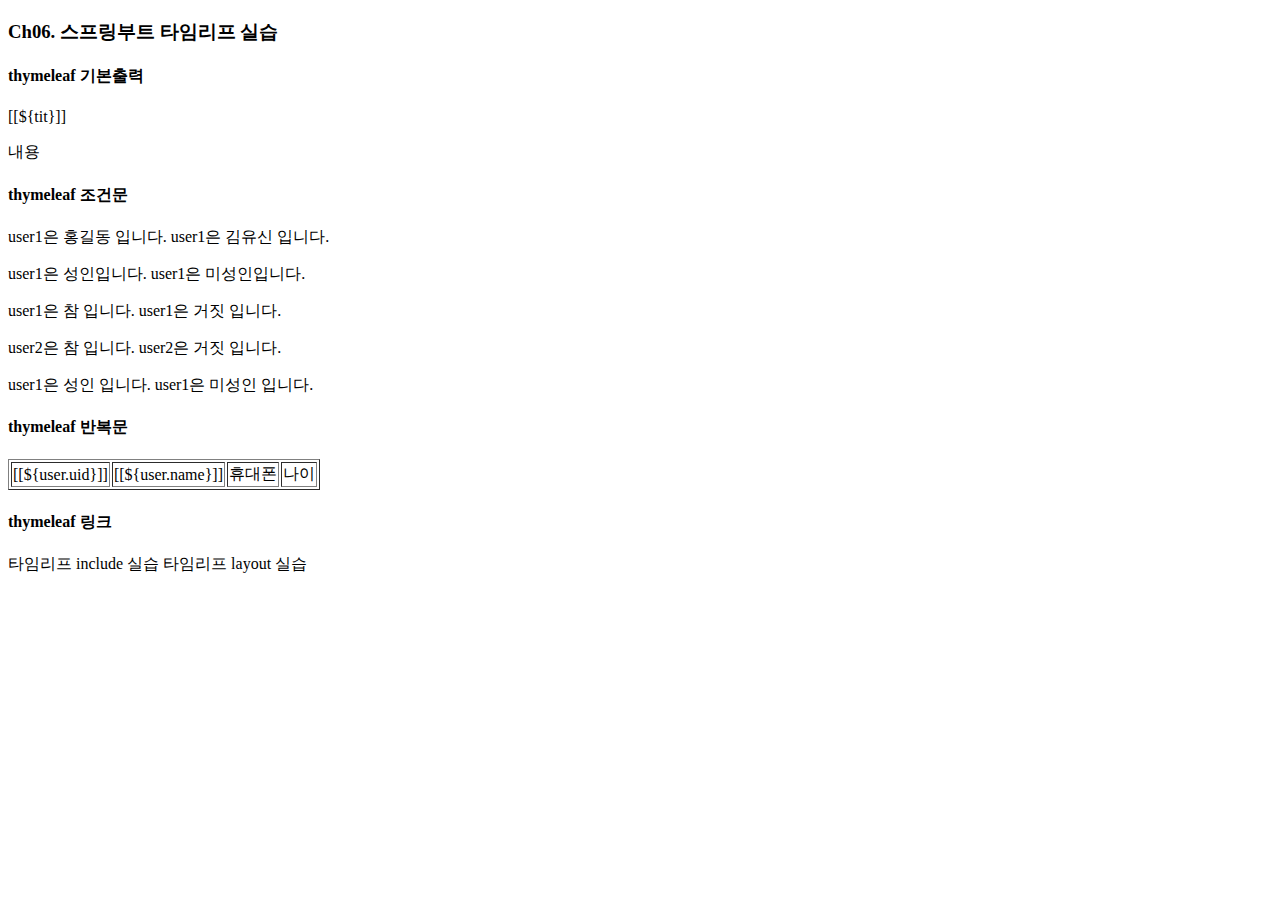
<file: Ch06/src/main/resources/templates/index.html>
<!DOCTYPE html>
<html xmlns:th="http://www.thymeleaf.org">
	<head>
		<meta charset="UTF-8">
		<title>index</title>
	</head>
<body>
	<h3>Ch06. 스프링부트 타임리프 실습</h3>
	
	<h4>thymeleaf 기본출력</h4>
	<p>[[${tit}]]</p>
	<p th:text="${name}">내용</p>
		
	<h4>thymeleaf 조건문</h4>
	<p>
		<span th:if="${user1.name=='홍길동'}">user1은 홍길동 입니다.</span>
		<span th:if="${user1.name=='김유신'}">user1은 김유신 입니다.</span>
	</p>
	<p>
		<span th:if="${user1.age > 20}">user1은 성인입니다.</span>
		<span th:unless="${user1.age > 20}">user1은 미성인입니다.</span>
	</p>
	<p>
		<span th:if="${user1}">user1은 참 입니다.</span>
		<span th:unless="${user1}">user1은 거짓 입니다.</span>
	</p>
	<p>
		<span th:if="${user2}">user2은 참 입니다.</span>
		<span th:unless="${user2}">user2은 거짓 입니다.</span>
	</p>
	<p th:switch="${user1.age > 20}">
		<span th:case="true">user1은 성인 입니다.</span>
		<span th:case="false">user1은 미성인 입니다.</span>
	</p>
	
	
	<h4>thymeleaf 반복문</h4>
	<table border="1">
		<tr th:each="user:${users}">
			<td>[[${user.uid}]]</td>
			<td>[[${user.name}]]</td>
			<td th:text=${user.hp}>휴대폰</td>
			<td th:text=${user.age}>나이</td>
		</tr>
	</table>
	
	<h4>thymeleaf 링크</h4>
	<a th:href="@{/include}">타임리프 include 실습</a>
	<a th:href="@{/layout}">타임리프 layout 실습</a>
	
</body>
</html>
</file>
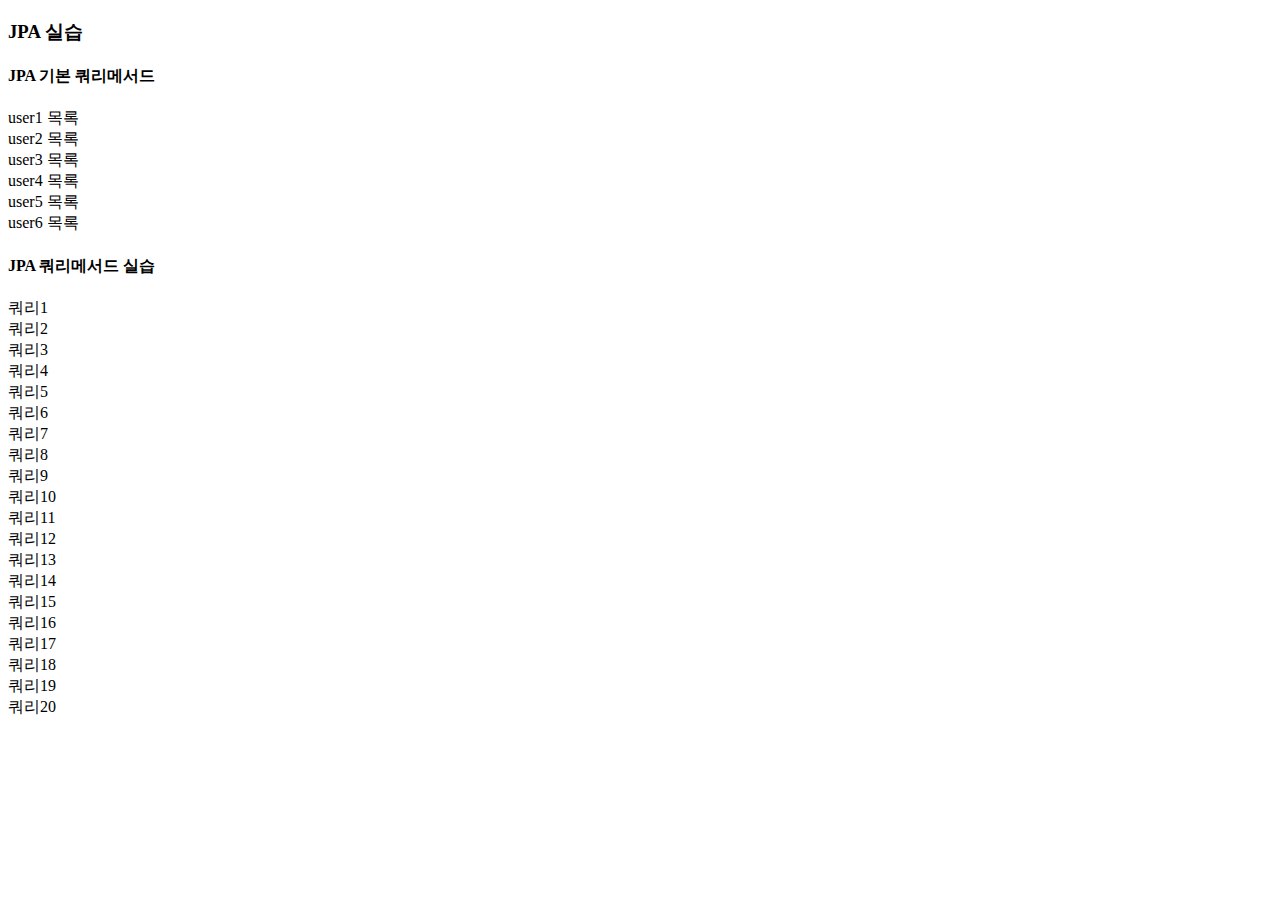
<file: Ch07/src/main/resources/templates/index.html>
<!DOCTYPE html>
<html xmlns:th="http://www.thymeleaf.org">
	<head>
		<meta charset="UTF-8">
		<title>index</title>
	</head>
	<body>
		<h3>JPA 실습</h3>
		
		<h4>JPA 기본 쿼리메서드</h4>
		<a th:href="@{/user1/list}">user1 목록</a><br>
		<a th:href="@{/user2/list}">user2 목록</a><br>
		<a th:href="@{/user3/list}">user3 목록</a><br>
		<a th:href="@{/user4/list}">user4 목록</a><br>
		<a th:href="@{/user5/list}">user5 목록</a><br>
		<a th:href="@{/user6/list}">user6 목록</a><br>
		
		<h4>JPA 쿼리메서드 실습</h4>
		<a th:href="@{/query1}">쿼리1</a><br>
		<a th:href="@{/query2}">쿼리2</a><br>
		<a th:href="@{/query3}">쿼리3</a><br>
		<a th:href="@{/query4}">쿼리4</a><br>
		<a th:href="@{/query5}">쿼리5</a><br>
		<a th:href="@{/query6}">쿼리6</a><br>
		<a th:href="@{/query7}">쿼리7</a><br>
		<a th:href="@{/query8}">쿼리8</a><br>
		<a th:href="@{/query9}">쿼리9</a><br>
		<a th:href="@{/query10}">쿼리10</a><br>
		<a th:href="@{/query11}">쿼리11</a><br>
		<a th:href="@{/query12}">쿼리12</a><br>
		<a th:href="@{/query13}">쿼리13</a><br>
		<a th:href="@{/query14}">쿼리14</a><br>
		<a th:href="@{/query15}">쿼리15</a><br>
		<a th:href="@{/query16}">쿼리16</a><br>
		<a th:href="@{/query17}">쿼리17</a><br>
		<a th:href="@{/query18}">쿼리18</a><br>
		<a th:href="@{/query19}">쿼리19</a><br>
		<a th:href="@{/query20}">쿼리20</a><br>
		
	</body>
</html>
</file>
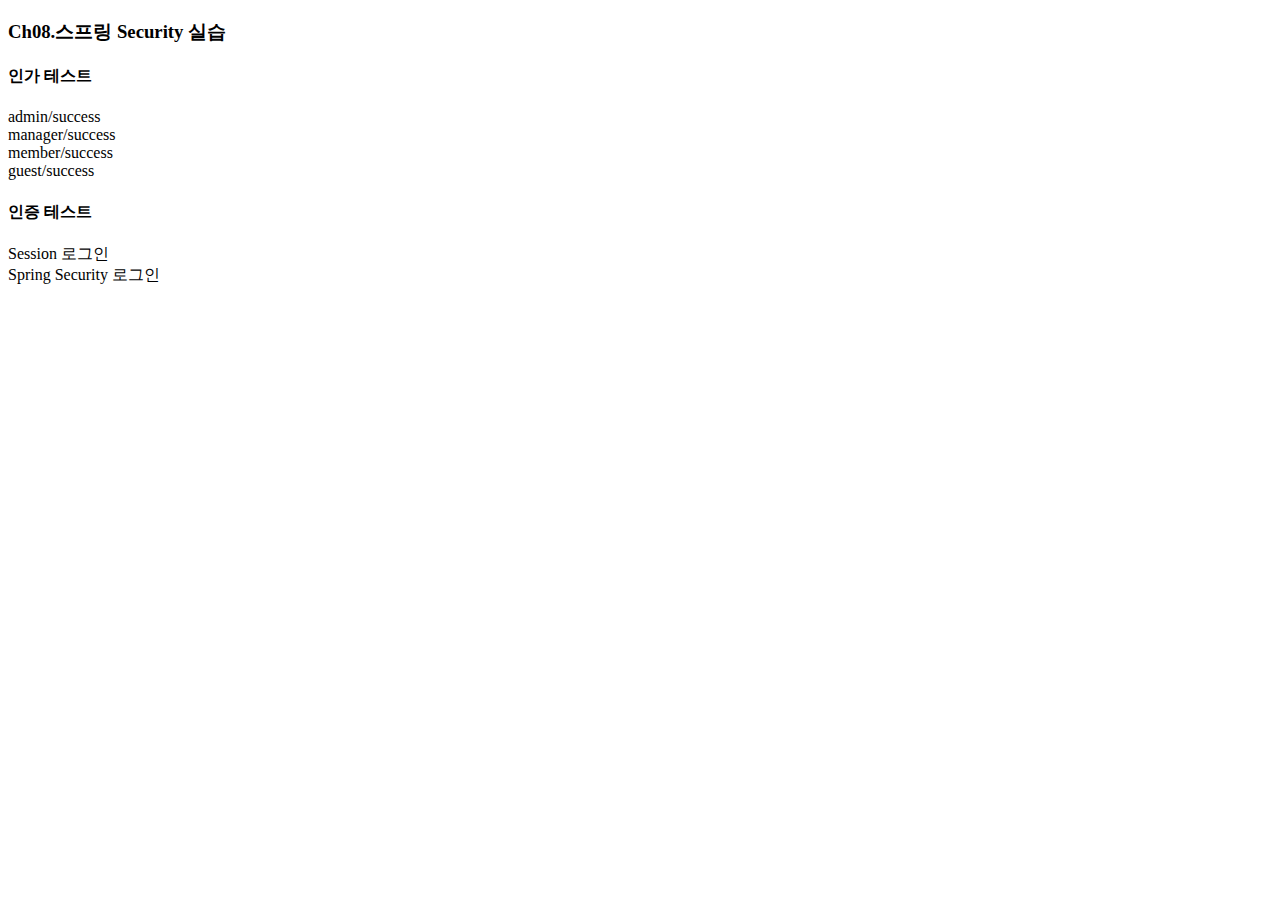
<file: Ch08/src/main/resources/templates/index.html>
<!DOCTYPE html>
<html xmlns:th="http://www.thymeleaf.org">
	<head>
		<meta charset="UTF-8">
		<title>index</title>
	</head>
	<body>
		<h3>Ch08.스프링 Security 실습</h3>
		
		<h4>인가 테스트</h4>
		<a th:href="@{/admin/success}">admin/success</a><br>
		<a th:href="@{/manager/success}">manager/success</a><br>
		<a th:href="@{/member/success}">member/success</a><br>
		<a th:href="@{/guest/success}">guest/success</a><br>
		
		<h4>인증 테스트</h4>
		<a th:href="@{/user1/login}">Session 로그인</a><br>
		<a th:href="@{/user2/login}">Spring Security 로그인</a>
		
	</body>
</html>
</file>
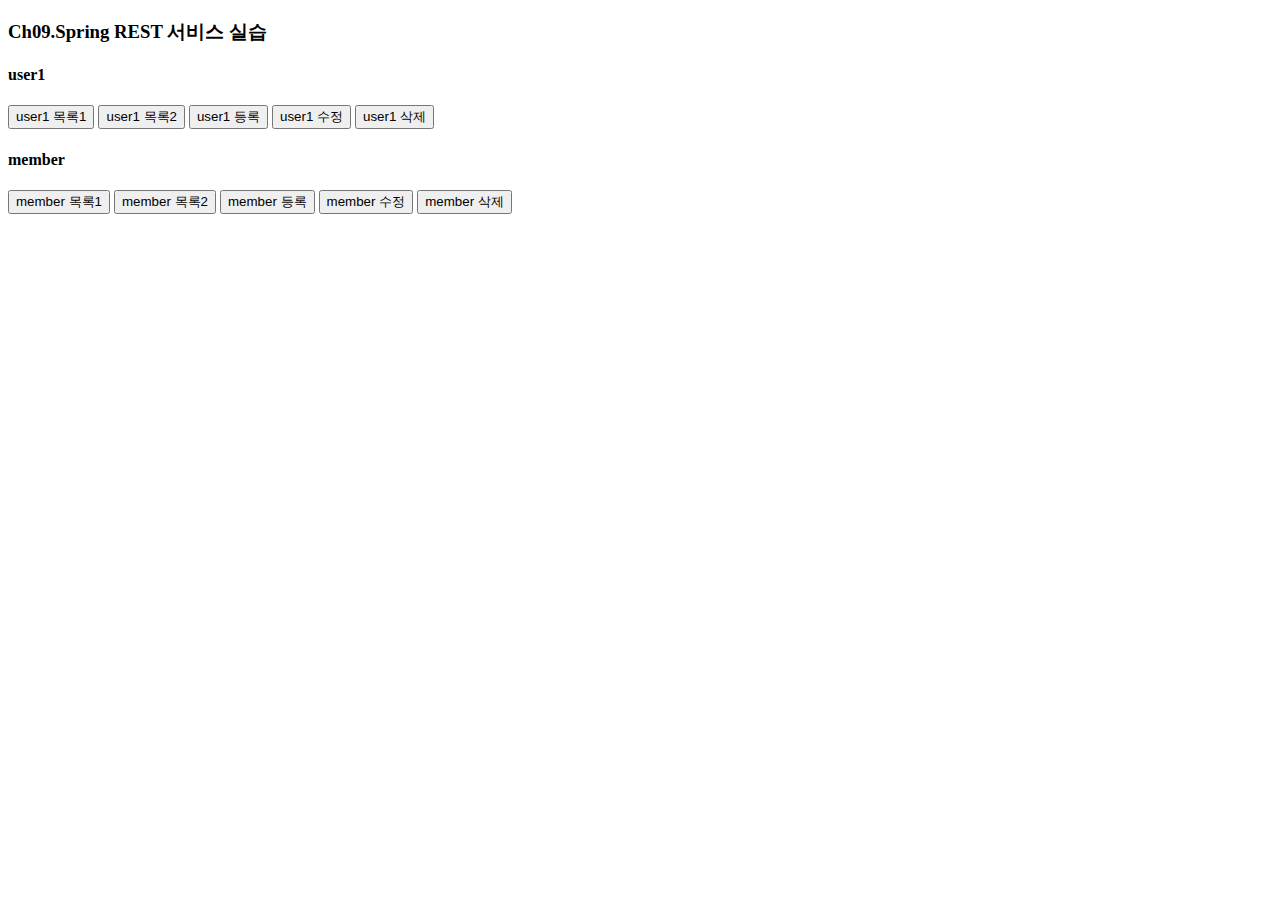
<file: Ch09/src/main/resources/templates/index.html>
<!DOCTYPE html>
<html xmlns:th="http://www.thymeleaf.org">
	<head>
		<meta charset="UTF-8">
		<title>index</title>
		<script src="https://ajax.googleapis.com/ajax/libs/jquery/3.6.3/jquery.min.js"></script>
		<script th:src="@{/js/user1.js}"></script>
		<script th:src="@{/js/member.js}"></script>
	</head>
	<body>
		<h3>Ch09.Spring REST 서비스 실습</h3>
		
		<h4>user1</h4>
		<button class="user1_list1">user1 목록1</button>
		<button class="user1_list2">user1 목록2</button>
		<button class="user1_register">user1 등록</button>
		<button class="user1_modify">user1 수정</button>
		<button class="user1_delete">user1 삭제</button>
		
		<h4>member</h4>
		<button class="member_list1">member 목록1</button>
		<button class="member_list2">member 목록2</button>
		<button class="member_register">member 등록</button>
		<button class="member_modify">member 수정</button>
		<button class="member_delete">member 삭제</button>
		
	</body>
</html>
</file>
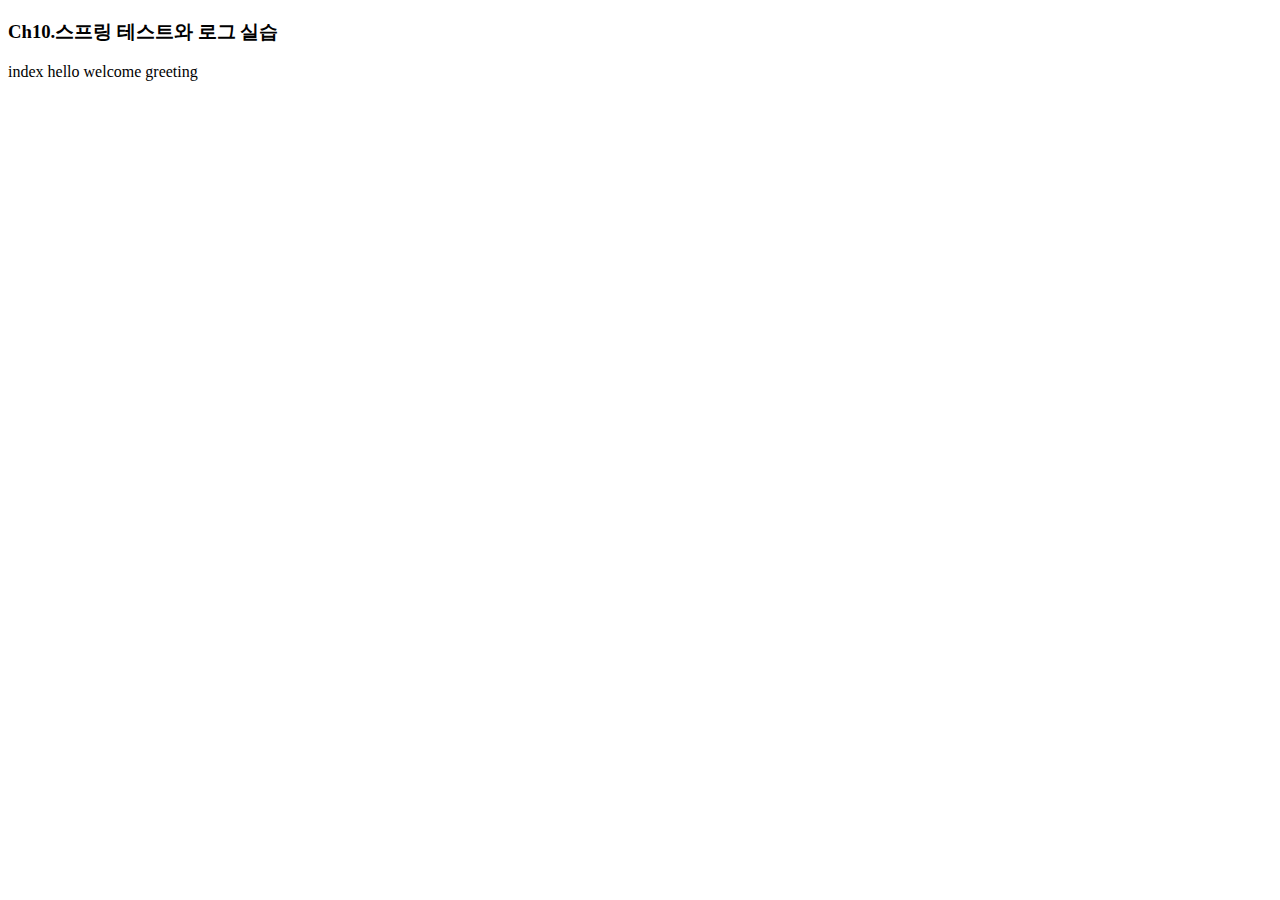
<file: Ch10/src/main/resources/templates/index.html>
<!DOCTYPE html>
<html xmlns:th="http://www.thymeleaf.org">
	<head>
		<meta charset="UTF-8">
		<title>index</title>
	</head>
	<body>
		<h3>Ch10.스프링 테스트와 로그 실습</h3>
		
		<a th:href="@{/index}">index</a>
		<a th:href="@{/sub/hello}">hello</a>
		<a th:href="@{/sub/welcome}">welcome</a>
		<a th:href="@{/sub/greeting}">greeting</a>
		
	</body>
</html>
</file>
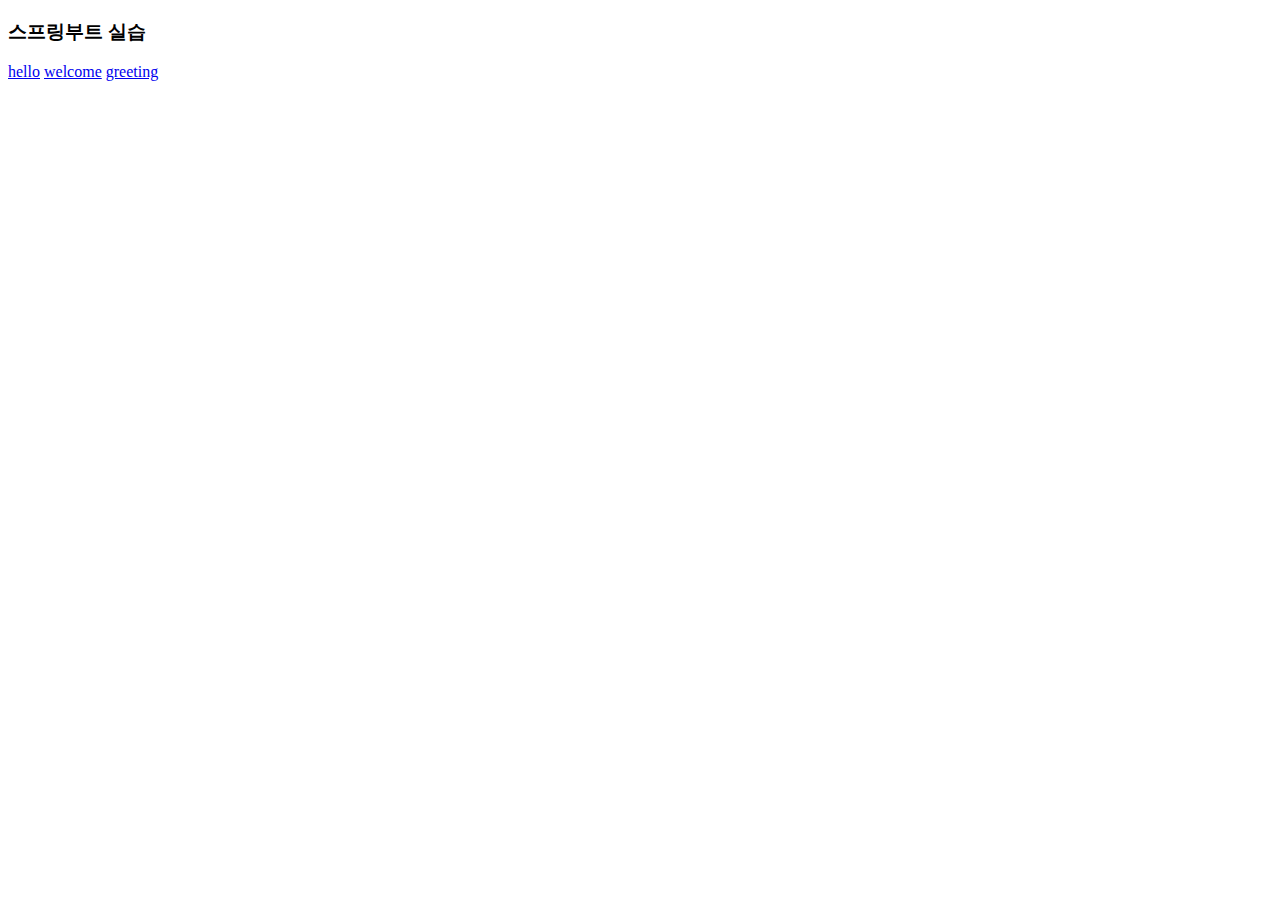
<file: Hello/src/main/resources/templates/index.html>
<!DOCTYPE html>
<html>
	<head>
		<meta charset="UTF-8">
		<title>index</title>
	</head>
	<body>
		<h3>스프링부트 실습</h3>
		
		<a href="/hello">hello</a>
		<a href="/welcome">welcome</a>
		<a href="/greeting">greeting</a>
	</body>
</html>
</file>
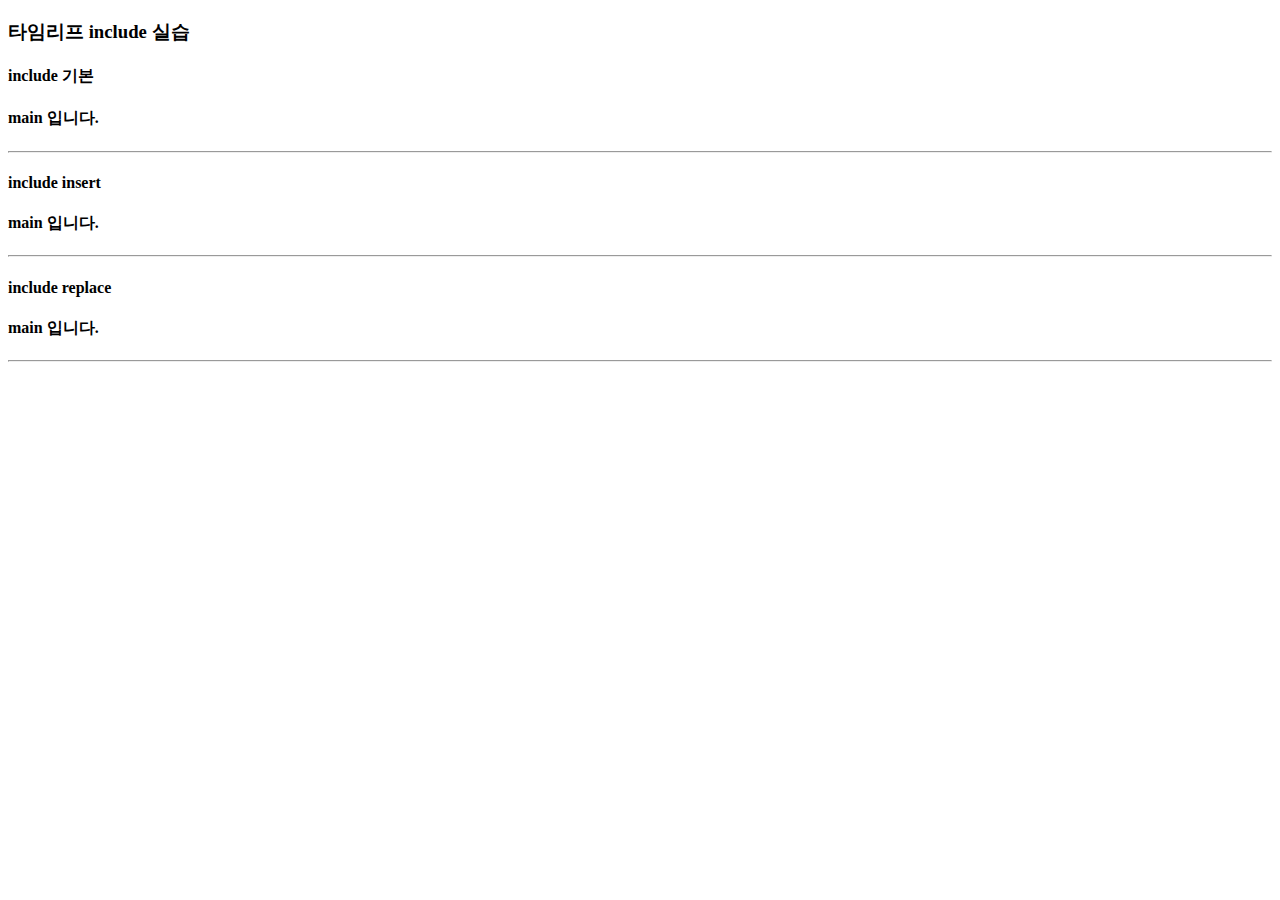
<file: Ch06/src/main/resources/templates/include.html>
<!DOCTYPE html>
<html xmlns:th="http://www.thymeleaf.org">
	<head>
		<meta charset="UTF-8">
		<title>include</title>
	</head>
	<body>
		<h3>타임리프 include 실습</h3>
		
		<h4>include 기본</h4>
		<th:block th:include="./fragment/_header.html"/>
		<main>
			<h4>main 입니다.</h4>
		</main>
		<th:block th:include="./fragment/_footer.html"/>
		<hr>
		
		<h4>include insert</h4>
		<div th:insert="/fragment/_header.html"></div>
		<main>
			<h4>main 입니다.</h4>
		</main>
		<div th:insert="/fragment/_footer.html"></div>
		<hr>
		
		<h4>include replace</h4>
		<div th:replace="/fragment/_header.html"></div>
		<main>
			<h4>main 입니다.</h4>
		</main>
		<div th:replace="/fragment/_footer.html"></div>
		
		<hr>
		
	</body>
</html>
</file>
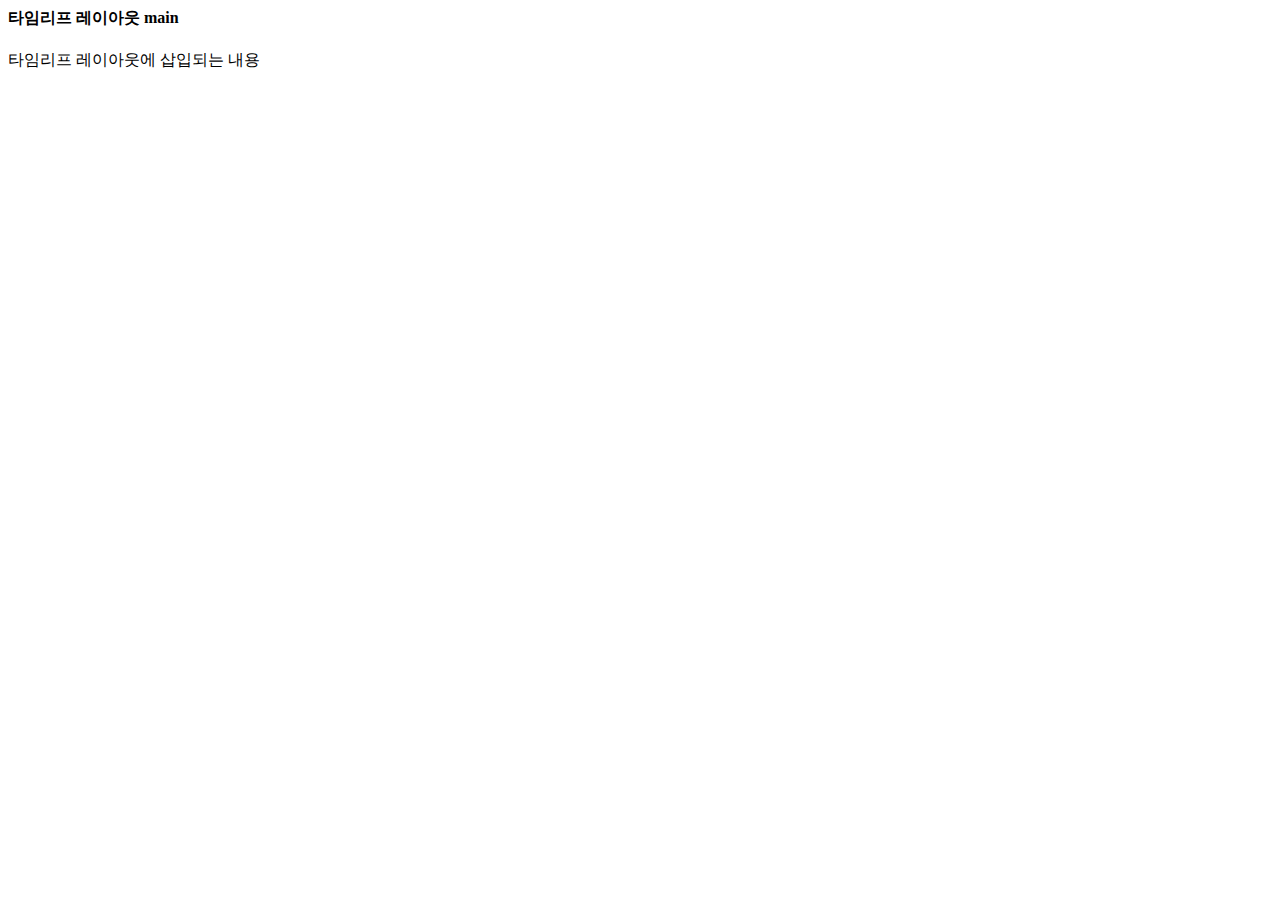
<file: Ch06/src/main/resources/templates/layout.html>
<html xmlns:th="http://www.thymeleaf.org" 
	  xmlns:layout="http://www.ultraq.net.nz/thymeleaf/layout"
	  layout:decorate="/layout/defaultLayout.html">
	
	<div layout:fragment="content">
		<h4>타임리프 레이아웃 main</h4>
		<p>
			타임리프 레이아웃에 삽입되는 내용
		</p>	
	</div>
	
</html>
</file>
